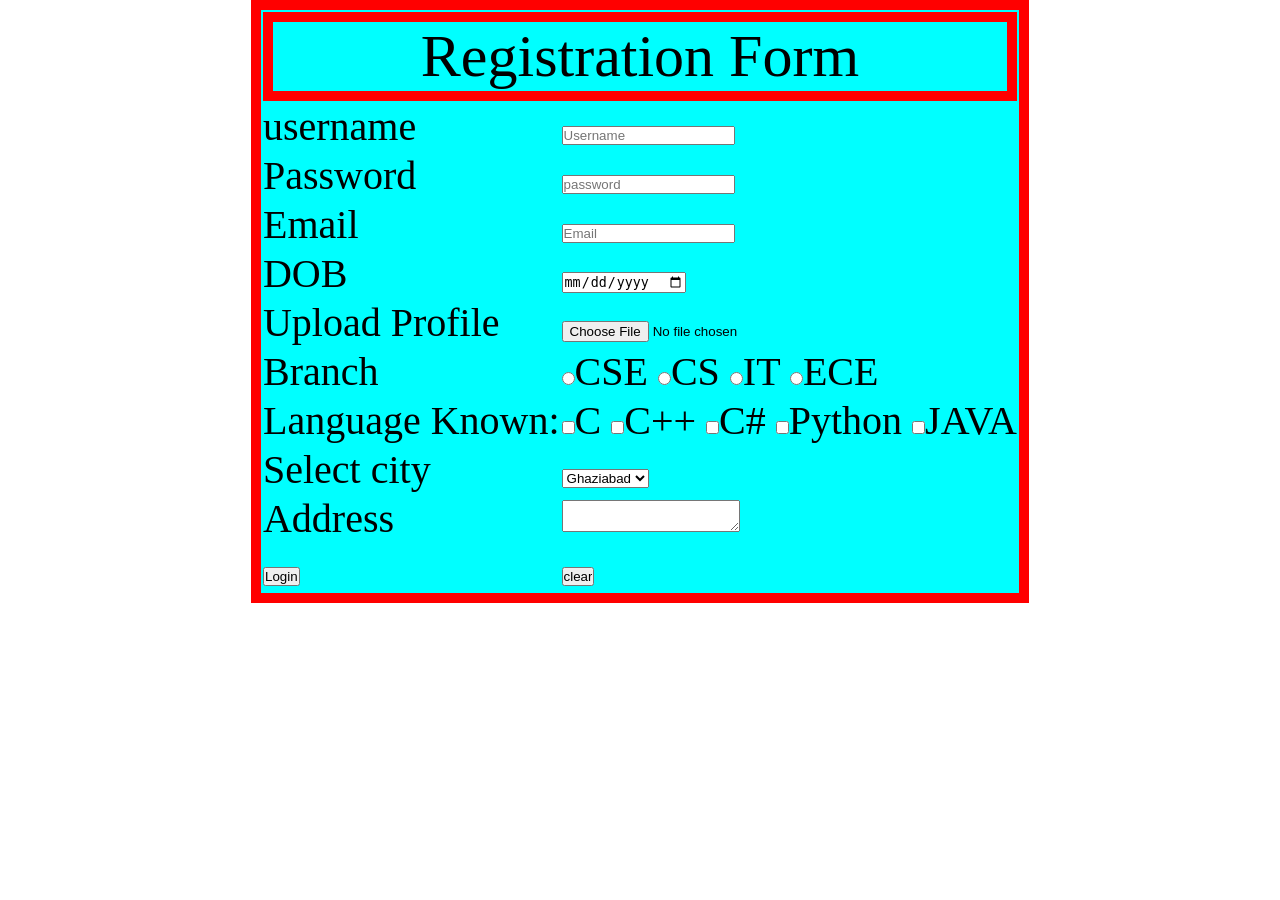
<file: index.html>
<!DOCTYPE html>
<html lang="en">
<head>
    <meta charset="UTF-8">
    <meta name="viewport" content="width=device-width, initial-scale=1.0">
    <title>Document</title>
    <link rel="stylesheet" href="style.css">
</head>
<body>
    <div id="reg-form">
    <table>
        <tr>
            <td colspan="2" id="heading">Registration Form</td>
        </tr>
        <tr>
            <td>username</td>
            <td><input type="text" placeholder="Username"/></td>
        </tr>
        <tr>
            <td>Password</td>
            <td><input type="password" placeholder="password"/></td>
        </tr>
        <tr>
            <td>Email</td>
            <td><input type="email" placeholder="Email"/></td>
        </tr>
        <tr>
            <td>DOB</td>
            <td><input type="Date" placeholder="DOB"/></td>
        </tr>

        <tr>
            <td>Upload Profile</td>
            <td><input type="file" placeholder="Upload profile"/></td>
        </tr>

        <tr>
            <td>Branch</td>
            <td><input type="Radio" name="r1" value="CSE"/>CSE
                <input type="Radio" name="r1" value="CS"/>CS
                <input type="Radio" name="r1" value="IT"/>IT
                <input type="Radio" name="r1" value="ECE"/>ECE

            </td>
        </tr>

        <tr>
            <td>Language Known: </td>
            <td> <input type="checkbox" name="c1"/>C
                <input type="checkbox" name="c1"/>C++
                <input type="checkbox" name="c1"/>C#
                <input type="checkbox" name="c1"/>Python
                <input type="checkbox" name="c1"/>JAVA         
            </td>
        </tr>

        <tr>
            <td>Select city</td>
            <td>
                <select name="" id="">
                    <option value="GZB" selected>Ghaziabad</option>
                    <option value="DLH">Delhi</option>
                    <option value="JAIPUR">Jaipur</option>
                    <option value="NOIDA">Noida</option>
                </select>
            </td>
        </tr>

        <tr>
            <td>Address</td>
            <td>
                <textarea row="5" name="addr" id=""></textarea>
            </td>
        </tr>

        <tr>
            <td><input type="submit" value="Login" name="" id="lgn"></td>
            <td><input type="reset" value="clear" name="" id="clr"></td>
        </tr>

    </table>
</div>
</body>
</file>
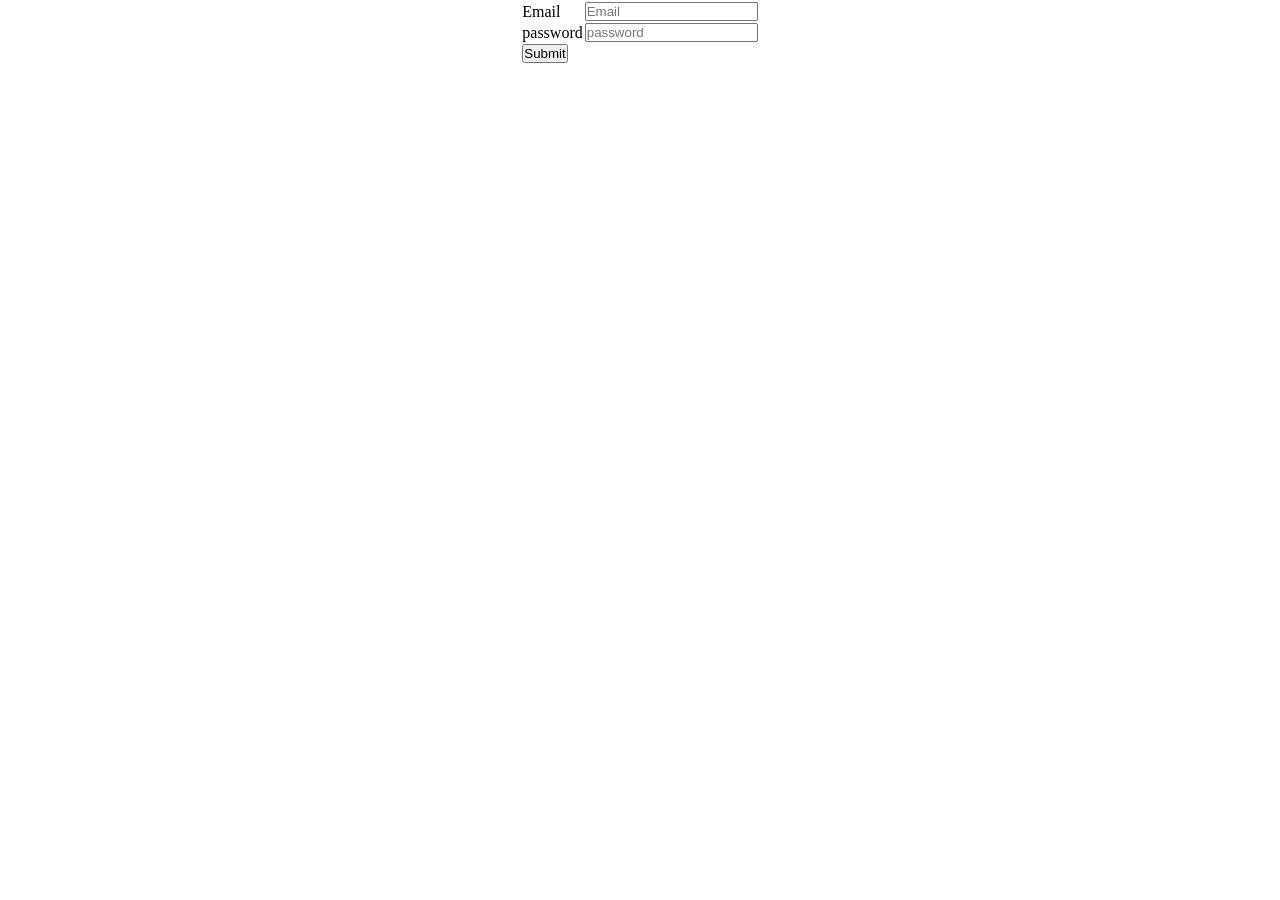
<file: login.html>
<!DOCTYPE html>
<html lang="en">
<head>
    <meta charset="UTF-8">
    <meta name="viewport" content="width=device-width, initial-scale=1.0">
    <title>Document</title>
    <link rel="stylesheet" href="login.css">
</head>
<body>
    <div id="login">
    <table>
        <tr>
            <td>Email</td>
            <td><input type="email" placeholder="Email"></td>
        </tr>
        <tr>
            <td>password</td>
            <td><input type="email" placeholder="password"></td>
        </tr>
        <tr><td>
            <input type="Submit">
        </td>
        </tr>

     </table>
</div>
</body>
</html>
</file>
<file: style.css>
*{
    margin: 0px;
    padding: 0px;
    box-sizing: border-box;
}
#reg-form
{
    display: flex;
    justify-content: center;
}
#heading
{
    background-color: aqua;
    font-size: 60px;
    text-align: center;
    border: 10px,solid,red;
}
table
{
    background-color: aqua;
    font-size: 40px;
    border: 10px,solid,red;
}
</file>
<file: login.css>
*{
    margin: 0px;
    padding: 0px;
    box-sizing: border-box;
}
#login
{
    display: flex;
    justify-content: center;
}
</file>
